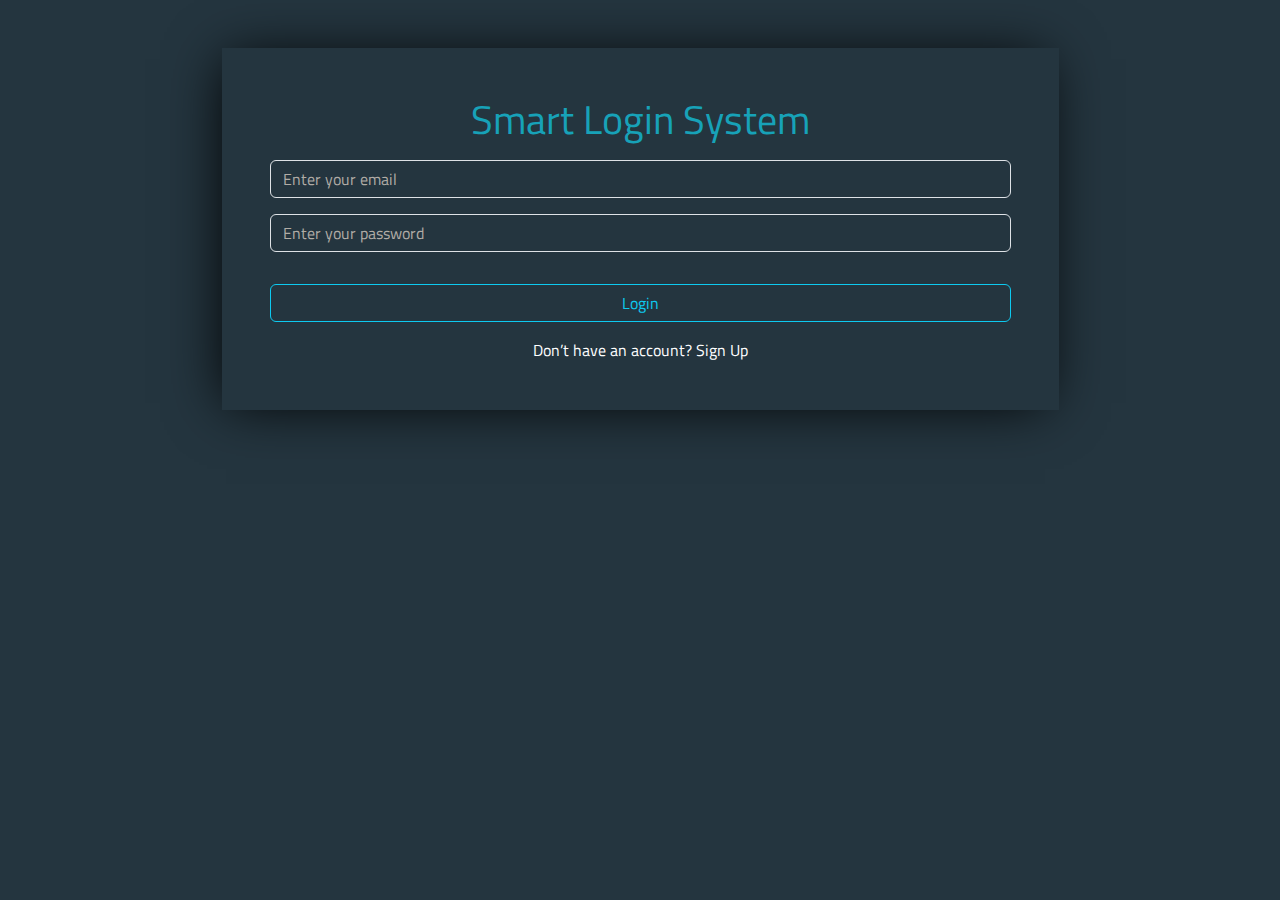
<file: html/index.html>
<!DOCTYPE html>
<html lang="en">
  <head>
    <meta charset="UTF-8" />
    <meta name="viewport" content="width=device-width, initial-scale=1.0" />

    <link rel="preconnect" href="https://fonts.googleapis.com" />
    <link rel="preconnect" href="https://fonts.gstatic.com" crossorigin />
    <link
      href="https://fonts.googleapis.com/css2?family=Titillium+Web:ital,wght@0,200;0,300;0,400;0,600;0,700;0,900;1,200;1,300;1,400;1,600;1,700&display=swap"
      rel="stylesheet"
    />

    <link rel="stylesheet" href="../CSS/bootstrap.min.css" />
    <link rel="stylesheet" href="../CSS/styles.css" />

    <title>Login</title>
  </head>
  <body class="bg-blue">
    <section id="signin">
      <div class="container my-5 text-center">
        <div class="box w-75 mx-auto p-5">
          <h1>Smart Login System</h1>
          <input
            type="email"
            id="email"
            name="email"
            class="form-control my-3"
            placeholder="Enter your email"
          />
          <input
            type="password"
            id="pass"
            name="password"
            class="form-control my-3"
            placeholder="Enter your password"
          />
          <div class="invalid" id="invalid"></div>
          <button onclick="signin()" class="btn w-100 btn-outline-info my-3">
            Login
          </button>
          <span>Don’t have an account? <a href="signup.html">Sign Up</a></span>
        </div>
      </div>
    </section>

    <section id="home" class="d-none">
      <nav class="navbar navbar-expand-lg box">
        <div class="container px-5">
          <a class="navbar-brand ps-5">SMART LOGIN </a>
          <button onclick="logout()" class="btn btn-outline-warning me-5">
            Logout
          </button>
        </div>
      </nav>
      <div
        class="container my-5 text-center d-flex justify-content-center align-items-center welcome"
      >
        <div class="box w-50 mx-auto p-5">
          <h1 id="username"></h1>
        </div>
      </div>
    </section>

    <script src="../Js/bootstrap.bundle.min.js"></script>
    <script src="../Js/index.js"></script>
  </body>
</html>
</file>
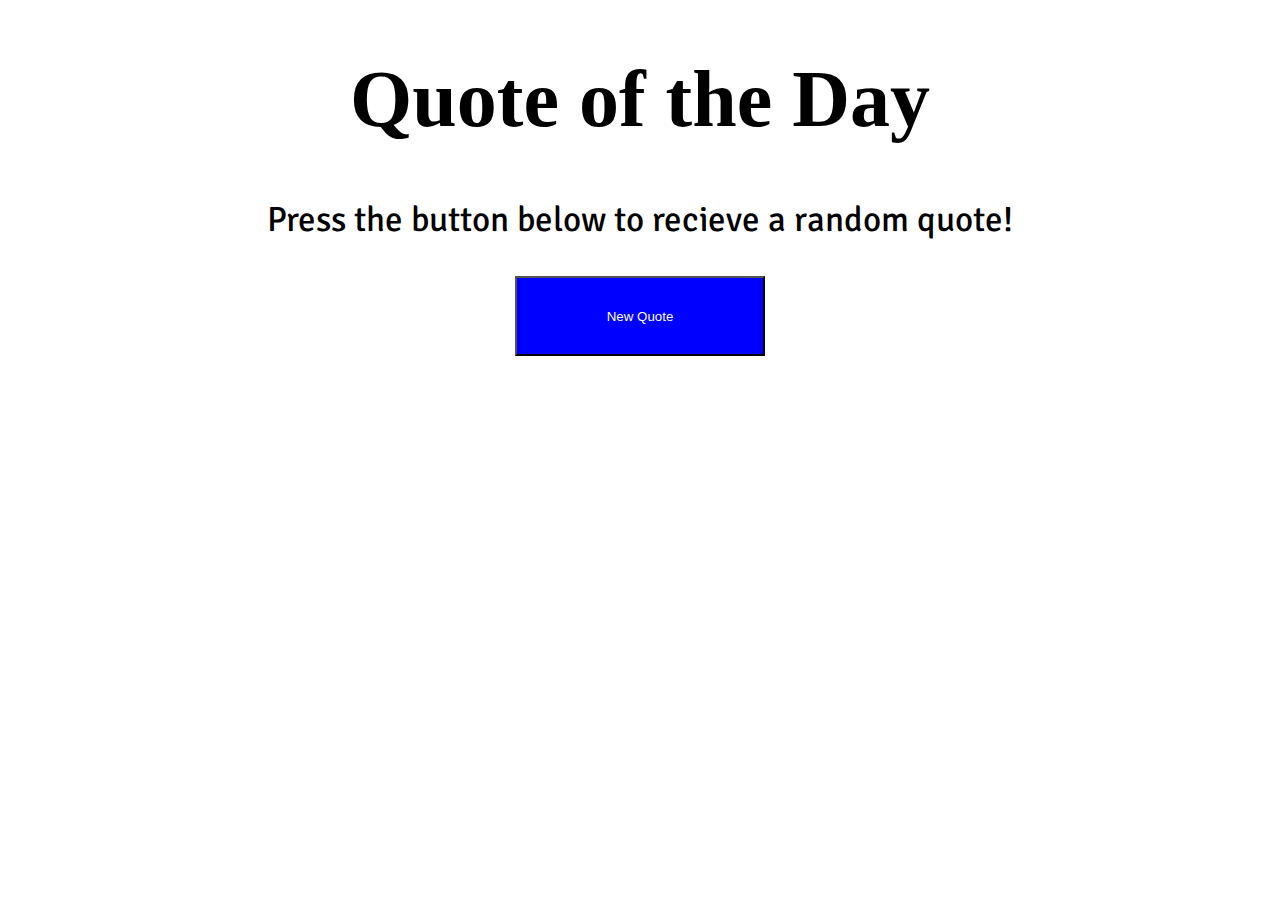
<file: JS-Quotes/index.html>
<!DOCTYPE html>
<html lang="en">
  <head>
    <meta charset="UTF-8" />
    <meta name="viewport" content="width=device-width, initial-scale=1.0" />
    <title>JS Quotes</title>
    <link rel="preconnect" href="https://fonts.googleapis.com" />
    <link rel="preconnect" href="https://fonts.gstatic.com" crossorigin />
    <link
      href="https://fonts.googleapis.com/css2?family=Signika:wght@300..700&display=swap"
      rel="stylesheet"
    />
    <link rel="stylesheet" href="./CSS/styles.css" />
  </head>
  <body style="text-align: center">
    <h1 style="font-size: 80px; font-weight: 700; font-family: Impact">
      Quote of the Day
    </h1>
    <p
      style="
        font-size: 35px;
        font-weight: 400;
        font-family: Signika, sans-serif;
      "
    >
      Press the button below to recieve a random quote!
    </p>

    <button onclick="getQuote()">New Quote</button>
    <p
      style="
        font-size: 35px;
        font-weight: 400;
        font-family: Signika, sans-serif;
      "
      id="quote"
    ></p>
    <p
      style="
        font-size: 35px;
        font-weight: 400;
        font-family: Signika, sans-serif;
      "
      id="author"
    ></p>
    <script src="./index.js"></script>
  </body>
</html>
</file>
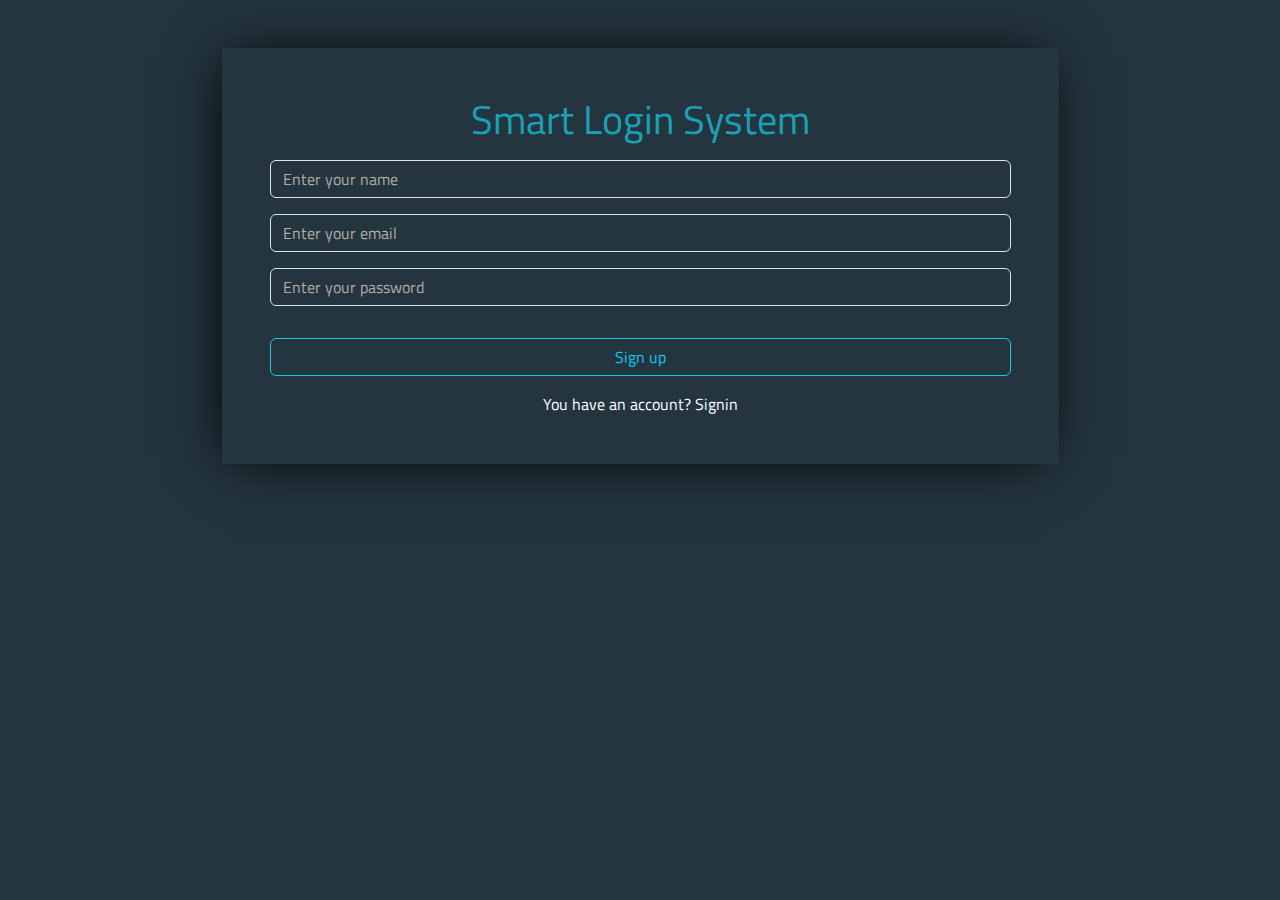
<file: html/signup.html>
<!DOCTYPE html>
<html lang="en">
  <head>
    <meta charset="UTF-8" />
    <meta name="viewport" content="width=device-width, initial-scale=1.0" />

    <link rel="preconnect" href="https://fonts.googleapis.com" />
    <link rel="preconnect" href="https://fonts.gstatic.com" crossorigin />
    <link
      href="https://fonts.googleapis.com/css2?family=Titillium+Web:ital,wght@0,200;0,300;0,400;0,600;0,700;0,900;1,200;1,300;1,400;1,600;1,700&display=swap"
      rel="stylesheet"
    />

    <link rel="stylesheet" href="../CSS/bootstrap.min.css" />
    <link rel="stylesheet" href="../CSS/styles.css" />

    <title>Login</title>
  </head>
  <body class="bg-blue">
    <div class="container my-5 text-center">
      <div class="box w-75 mx-auto p-5">
        <h1>Smart Login System</h1>
        <input
          type="name"
          id="name"
          name="name"
          class="form-control my-3"
          placeholder="Enter your name"
        />
        <input
          type="email"
          id="email"
          name="email"
          class="form-control my-3"
          placeholder="Enter your email"
        />
        <input
          type="password"
          id="pass"
          name="password"
          class="form-control my-3"
          placeholder="Enter your password"
        />
        <div class="invalid" id="invalid"></div>
        <button onclick="signUp()" class="btn w-100 btn-outline-info my-3">
          Sign up
        </button>
        <span>You have an account? <a href="index.html">Signin</a></span>
      </div>
    </div>
    <script src="../Js/bootstrap.bundle.min.js"></script>
    <script src="../Js/signup.js"></script>
  </body>
</html>
</file>
<file: CSS/styles.css>
*,
::after,
::before {
  box-sizing: border-box;
}

* {
  font-family: "Titillium Web", sans-serif;
  color: white;
}

a {
  color: white;
  text-decoration: none;
}

.bg-blue {
  background-color: #24353f;
}

.box {
  box-shadow: -5px 2px 54px -9px rgba(0, 0, 0, 1);
}

h1 {
  color: #17a2b8;
}

input {
  background-color: transparent !important;
  color: white !important;
}

input::placeholder {
  color: #b1aca6 !important;
}

.navbar-brand {
  color: white;
}

.welcome {
  position: absolute;
  left: 50%;
  top: 50%;
  transform: translateX(-50%) translateY(-50%);
}

.failed {
  color: #dc3544 !important;
}

.success {
  color: #28a745 !important;
}

.navbar-brand:hover {
  color: white !important;
  cursor: pointer;
}
</file>
<file: JS-Quotes/CSS/styles.css>
button {
  width: 250px;
  height: 80px;
  background-color: blue;
  color: white;
}

button:hover {
  background-color: #008000;
}
</file>
